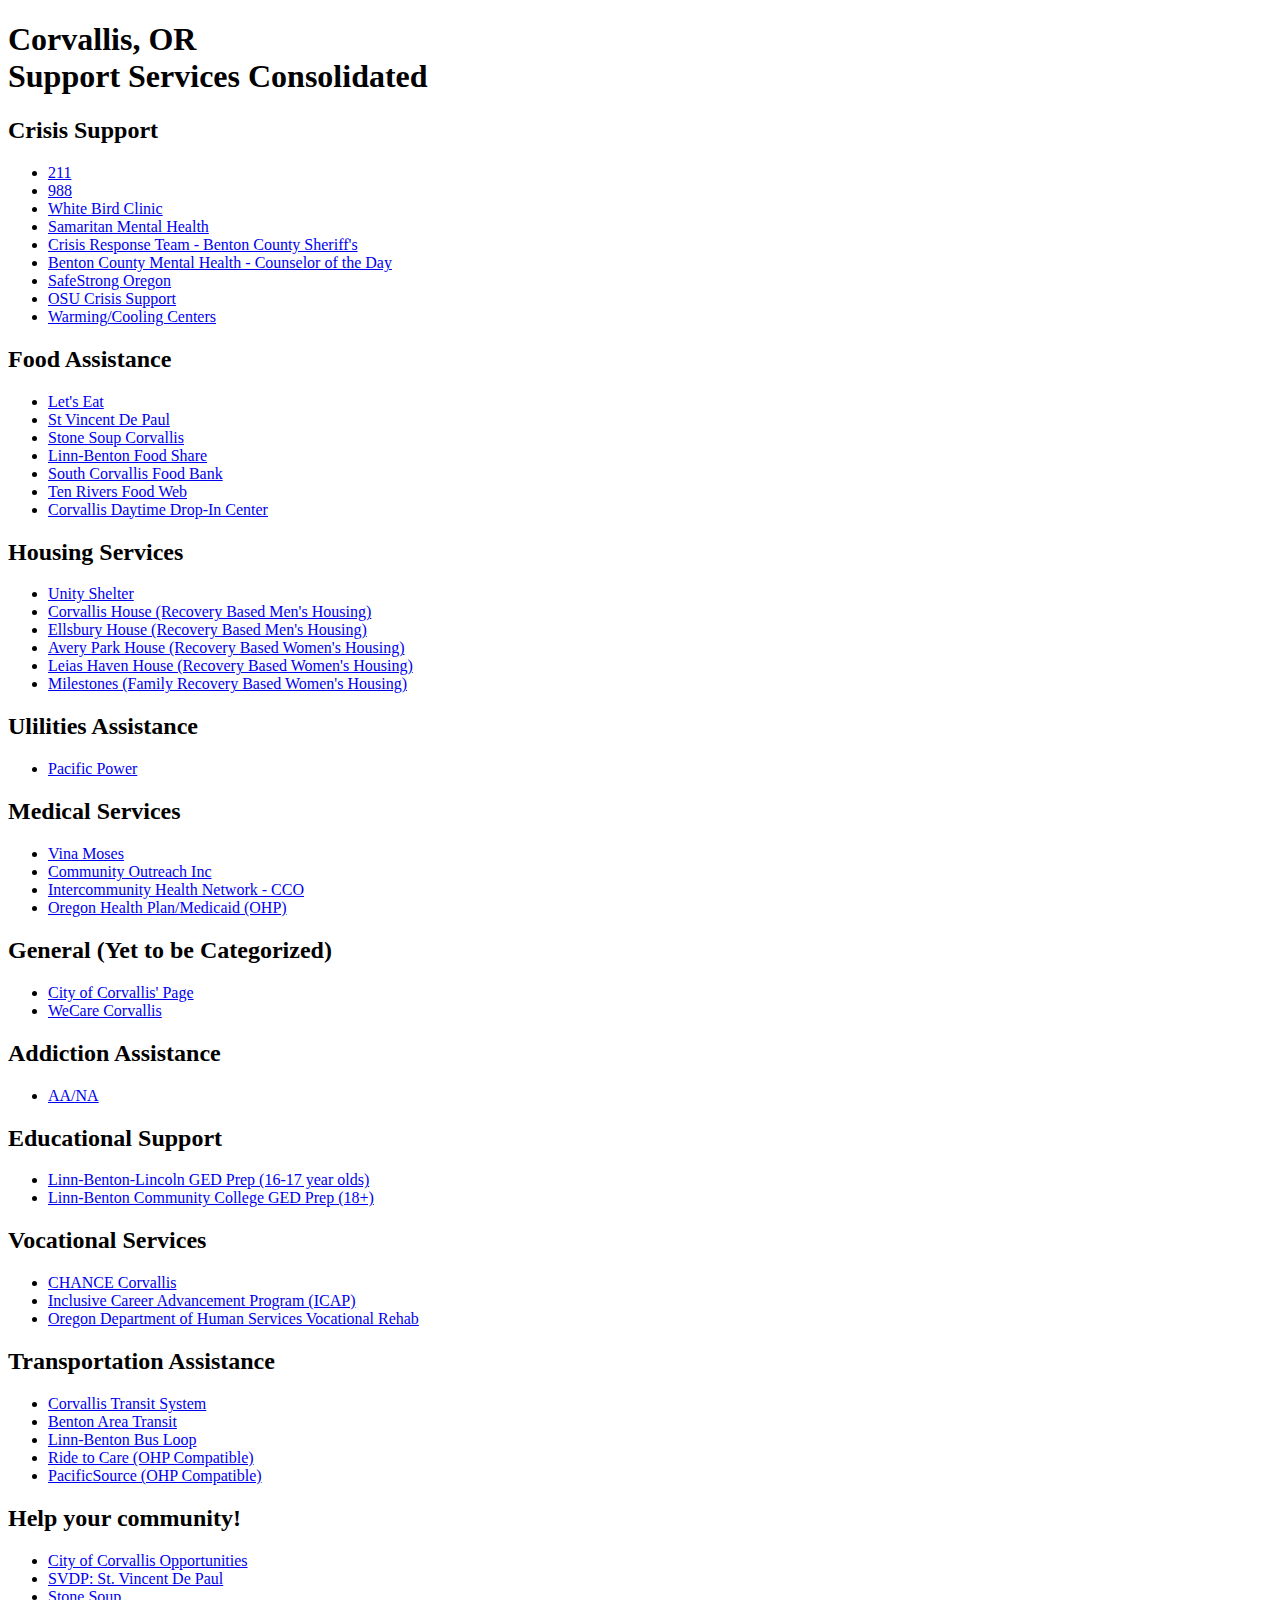
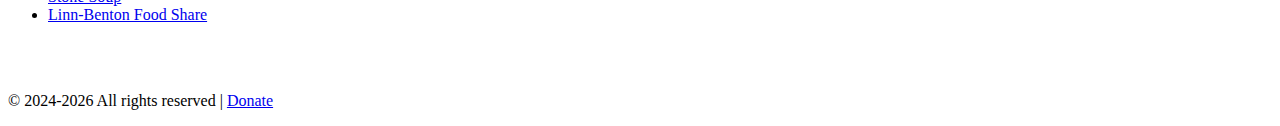
<file: index.html>
<!DOCTYPE html>
<html lang="en">
<head>
  <meta charset="UTF-8">
  <meta name="viewport" content="width=device-width, initial-scale=1.0">
  <meta name="keywords" content="corvallis, services, financial, help, need, community, support, assistance, aid, benton, crisis, food, housing, health, addiction, education, vocation, transportation" />
  <meta name="description" content="A guide to free community support services available to individuals in need in Corvallis, OR." />
  <meta name="author" content="Thomas Wesley Lunnen III">
  <title>Help Services - Corvallis Based Support</title>
  <link rel="stylesheet" href="styles.css">
</head>

<body>
  <header>
    <h1>Corvallis, OR</br>Support Services Consolidated</h1>
  </header>

<!--
  <nav class="navbar">
    <ul class="nav-links" id="navLinks">
      <li><a href="#crisis">Crisis</a></li>
      <li><a href="#food">Food</a></li>
      <li><a href="#shelter">Housing</a></li>
      <li><a href="#medical">Medical</a></li>
      <li><a href="#general">General</a></li>
      <li><a href="#addiction">Addiction</a></li>
      <li><a href="#education">Education</a></li>
      <li><a href="#vocation">Vocation</a></li>
      <li><a href="#transportation">Transportation</a></li>
      <li><a href="#volunteer">Volunteer</a></li>
      <li><a href="https://wlunnen.github.io/CSSC/resources.html">Resources</a></li>
      <li><a href="https://wlunnen.github.io/C/">Contact</a></li>
    </ul>
  </nav>
-->

  <section id="crisis">
    <h2>Crisis Support</h2>
    <ul>
      <li><a href="https://211info.org/">211</a></li>
      <li><a href="https://988lifeline.org/">988</a></li>
      <li><a href="https://whitebirdclinic.org/">White Bird Clinic</a></li>
      <li><a href="https://samhealth.org/find-a-location/samaritan-mental-health-corvallis/">Samaritan Mental Health</a></li>
      <li><a href="https://sheriff.bentoncountyor.gov/crisis-response-team-crt/">Crisis Response Team - Benton County Sheriff's</a></li>
      <li><a href="https://health.bentoncountyor.gov/crisis-services/">Benton County Mental Health - Counselor of the Day</a></li>
      <li><a href="https://safestrongoregon.org/mental-emotional-health/">SafeStrong Oregon</a></li>
      <li><a href="https://counseling.oregonstate.edu/crisis-resources/">OSU Crisis Support</a></li>
      <li><a href="https://https://health.bentoncountyor.gov/warming-cooling/">Warming/Cooling Centers</a></li>
    </ul>
  </section>

  <section id="food">
    <h2>Food Assistance</h2>
    <ul>
      <li><a href="https://www.evch.org/letseat">Let's Eat</a></li>
      <li><a href="https://www.stvincentdepaulcorvallis.com/food-pantry">St Vincent De Paul</a></li>
      <li><a href="https://stonesoupcorvallis.org/meal-schedule#times">Stone Soup Corvallis</a></li>
      <li><a href="https://communityservices.us/linn-benton-food-share/">Linn-Benton Food Share</a></li>
      <li><a href="https://www.southcorvallisfoodbank.org/">South Corvallis Food Bank</a></li>
      <li><a href="https://www.tenriversfoodweb.org">Ten Rivers Food Web</a></li>
      <li><a href="https://corvallisddc.org/en/get-help/#basic-needs">Corvallis Daytime Drop-In Center</a></li>
    </ul>
  </section>

  <section id="shelter">
    <h2>Housing Services</h2>
      <ul>
        <li><a href="https://unityshelter.org/">Unity Shelter</a></li>
        <li><a href="https://www.transitionalhousing.org/li/oxfordhousecorvallis">Corvallis House (Recovery Based Men's Housing)</a></li>
        <li><a href="https://www.transitionalhousing.org/li/or_97333_oxford-house-ellsbury">Ellsbury House (Recovery Based Men's Housing)</a></li>
        <li><a href="https://www.transitionalhousing.org/li/or_97330_oxford-house-avery-park">Avery Park House (Recovery Based Women's Housing)</a></li>
        <li><a href="https://www.transitionalhousing.org/li/or_97330_oxford-house-leias-haven">Leias Haven House (Recovery Based Women's Housing)</a></li>
        <li><a href="https://www.transitionalhousing.org/li/milestonesfamilyrecoveryprogramwomensresidential">Milestones (Family Recovery Based Women's Housing)</a></li>
      </ul>
  </section>

  <section id="shelter">
    <h2>Ulilities Assistance</h2>
    <ul>
      <li><a href="https://www.pacificpower.net/my-account/payments/bill-payment-assistance/oregon-low-income-discount-program.html">Pacific Power</a></li>
    </ul>
  </section>

  <section id="medical">
    <h2>Medical Services</h2>
    <ul>
      <li><a href="https://www.vinamoses.org/aid">Vina Moses</a></li>
      <li><a href="https://communityoutreachinc.org/health/free-medical-clinics/">Community Outreach Inc</a></li>
      <li><a href="https://ihntogether.org/more-services/care-coordination/">Intercommunity Health Network - CCO</a></li>
      <li><a href="https://www.oregon.gov/oha/hsd/ohp/pages/index.aspx">Oregon Health Plan/Medicaid (OHP)</a></li>
    </ul>
  </section>

  <section id="general">
    <h2>General (Yet to be Categorized)</h2>
    <div col-sm-4>
      <ul>
        <li><a href="https://www.corvallisoregon.gov/cd/page/local-assistance-resources">City of Corvallis' Page</a></li>
        <li><a href="https://www.wecarecorvallis.org">WeCare Corvallis</a></li>
      </ul>
    </div>
  </section>

  <section id="addiction">
    <h2>Addiction Assistance</h2>
    <ul>
      <li><a href="https://lbana.org/meetings/">AA/NA</a></li>
    </ul>
  </section>
  
  <section id="education">
    <h2>Educational Support</h2>
    <ul>
      <li><a href="https://www.lblesd.k12.or.us/homeschool/high-school-students/ged-option-program/">Linn-Benton-Lincoln GED Prep (16-17 year olds)</a></li>
      <li><a href="https://www.linnbenton.edu/GED">Linn-Benton Community College GED Prep (18+)</a></li>
    </ul>
  </section>
  
  <section id="vocation">
    <h2>Vocational Services</h2>
    <ul>
      <li><a href="https://recoverynetworkoforegon.org/khloud/web/wa/resource?id=68&e=RNXLocation">CHANCE Corvallis</a></li>
      <li><a href="https://www.oregon.gov/odhs/inclusive-career-advancement/pages/default.aspx">Inclusive Career Advancement Program (ICAP)</a></li>
      <li><a href="https://www.oregon.gov/odhs/vr/Pages/clients.aspx">Oregon Department of Human Services Vocational Rehab</a></li>
    </ul>
  </section>

  <section id="transportation">
    <h2>Transportation Assistance</h2>
    <ul>
      <li><a href="https://corvallistransit.com/">Corvallis Transit System</a></li>
      <li><a href="https://ridethebat.com/">Benton Area Transit</a></li>
      <li><a href="https://taketheloop.com/">Linn-Benton Bus Loop</a></li>
      <li><a href="https://ridetocare.com/">Ride to Care (OHP Compatible)</a></li>
      <li><a href="https://pacificsource.com/medicaid/get-care/get-ride">PacificSource (OHP Compatible)</a></li>
    </ul>
  </section>

  <section id="volunteer">
    <h2>Help your community!</h2>
    <ul>
      <li><a href="https://www.corvallisoregon.gov/community/page/volunteering">City of Corvallis Opportunities</a></li>
      <li><a href="https://www.svdp.us/get-involved/volunteer/">SVDP: St. Vincent De Paul</a></li>
      <li><a href="https://stonesoupcorvallis.org/volunteer">Stone Soup</a></li>
      <li><a href="https://communityservices.us/linn-benton-food-share/">Linn-Benton Food Share</a></li>
    </ul>
  </section>  

</br>
</br>
  
  <footer>
    <p> &copy; 2024-<script type="text/javascript">var year = new Date();document.write(year.getFullYear());</script> All rights reserved | <a href="https://www.corvallisoregon.gov/c3/page/donate-center">Donate</a> </p>
  </footer>
</body>
</file>
<file: styles.css>

</file>
